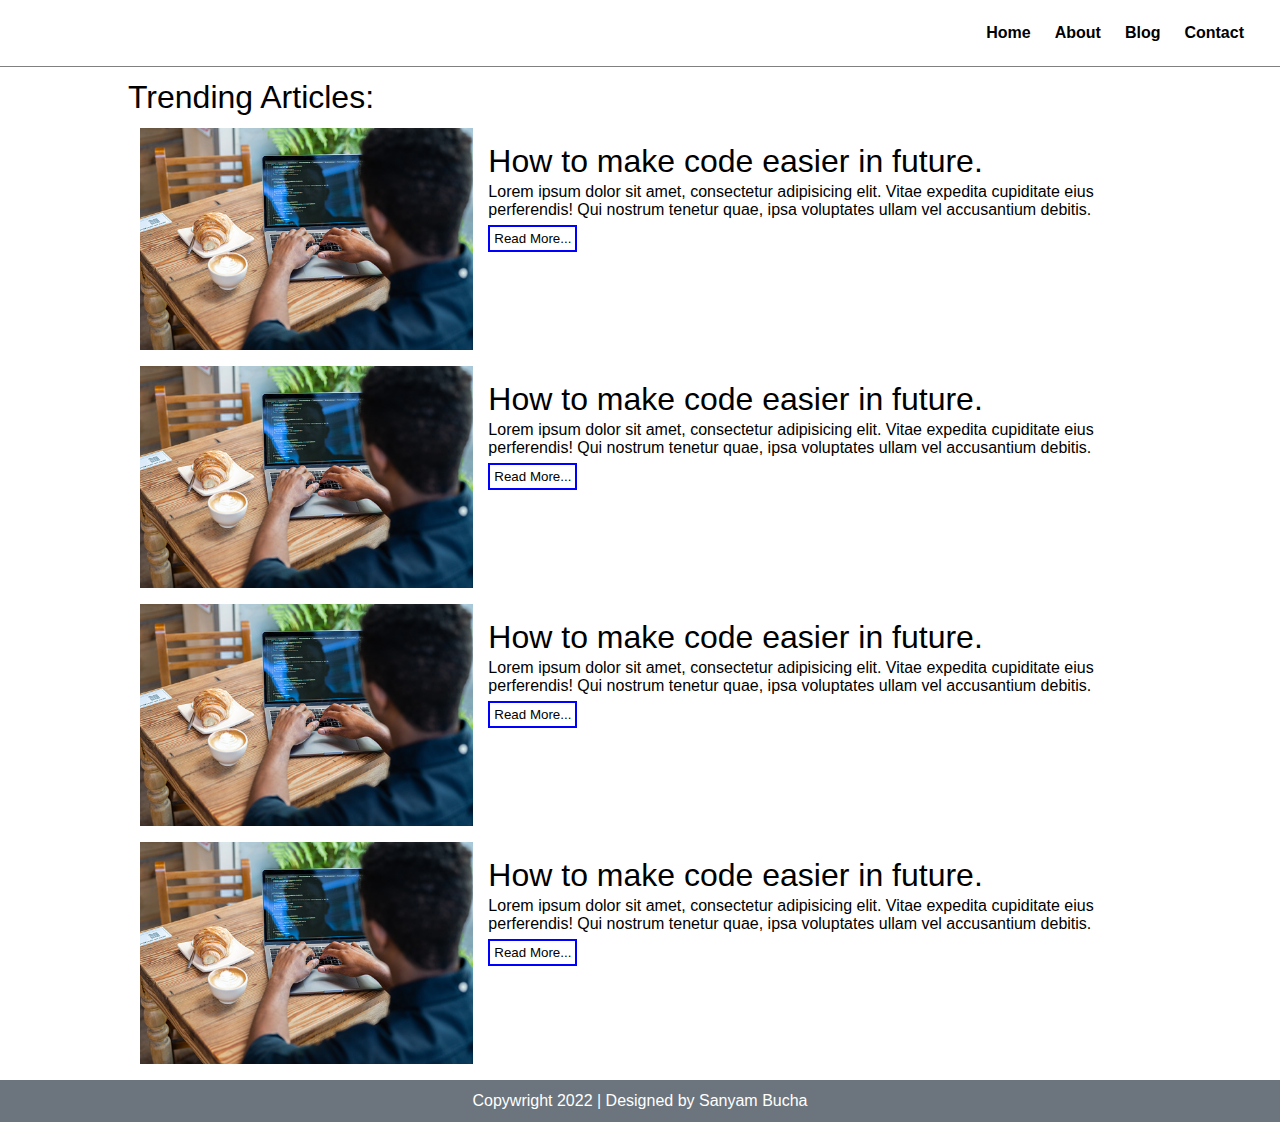
<file: index.html>
<!DOCTYPE html>
<html lang="en">
<head>
    <meta charset="UTF-8">
    <meta http-equiv="X-UA-Compatible" content="IE=edge">
    <meta name="viewport" content="width=device-width, initial-scale=1.0">
    <title>Home - Sanyam Bucha</title>
    <link rel="stylesheet" href="assets/css/style.css">
    <script src="assets/js/script.js"></script>
    <link href="https://cdnjs.cloudflare.com/ajax/libs/font-awesome/5.13.0/css/all.min.css" rel="stylesheet">
</head>
<body>
    <button onclick="topFunction()" id="myBtn" title="Go to top"><i class="fas fa-arrow-up"></i></button>
    <nav>
        <ul>
            <li><a href="/">Home</a></li>
            <li><a href="/about">About</a></li>
            <li><a href="/faq">Blog</a></li>
            <li><a href="/contact">Contact</a></li>
        </ul>
    </nav>
    <div class="articles">
        <h1>Trending Articles:</h1>
        <div class="article">
            <div class="thumbnail">
                    <img src="assets/images/istockphoto-1317787665-170667a.jpg" alt="article">
            </div>
            <div class="content">
                <h1 class="spacing-a">How to make code easier in future.</h1>
                <p class="spacing-a">Lorem ipsum dolor sit amet, consectetur adipisicing elit. Vitae expedita cupiditate eius perferendis! Qui nostrum tenetur quae, ipsa voluptates ullam vel accusantium debitis.</p>
                <button class="btn spacing-a">Read More...</button>
            </div>
        </div>
        <div class="article">
            <div class="thumbnail">
                    <img src="assets/images/istockphoto-1317787665-170667a.jpg" alt="article">
            </div>
            <div class="content">
                <h1 class="spacing-a">How to make code easier in future.</h1>
                <p class="spacing-a">Lorem ipsum dolor sit amet, consectetur adipisicing elit. Vitae expedita cupiditate eius perferendis! Qui nostrum tenetur quae, ipsa voluptates ullam vel accusantium debitis.</p>
                <button class="btn spacing-a">Read More...</button>
            </div>
        </div>
        <div class="article">
            <div class="thumbnail">
                    <img src="assets/images/istockphoto-1317787665-170667a.jpg" alt="article">
            </div>
            <div class="content">
                <h1 class="spacing-a">How to make code easier in future.</h1>
                <p class="spacing-a">Lorem ipsum dolor sit amet, consectetur adipisicing elit. Vitae expedita cupiditate eius perferendis! Qui nostrum tenetur quae, ipsa voluptates ullam vel accusantium debitis.</p>
                <button class="btn spacing-a">Read More...</button>
            </div>
        </div>
        <div class="article">
            <div class="thumbnail">
                    <img src="assets/images/istockphoto-1317787665-170667a.jpg" alt="article">
            </div>
            <div class="content">
                <h1 class="spacing-a">How to make code easier in future.</h1>
                <p class="spacing-a">Lorem ipsum dolor sit amet, consectetur adipisicing elit. Vitae expedita cupiditate eius perferendis! Qui nostrum tenetur quae, ipsa voluptates ullam vel accusantium debitis.</p>
                <button class="btn spacing-a">Read More...</button>
            </div>
        </div>
    </div>
    <footer>
        <p>Copywright 2022 | Designed by Sanyam Bucha</p>
    </footer>
    
<script>
    //Get the button
    var mybutton = document.getElementById("myBtn");
    
    // When the user scrolls down 20px from the top of the document, show the button
    window.onscroll = function() {scrollFunction()};
    
    function scrollFunction() {
      if (document.body.scrollTop > 20 || document.documentElement.scrollTop > 20) {
        mybutton.style.display = "block";
      } else {
        mybutton.style.display = "none";
      }
    }
    
    // When the user clicks on the button, scroll to the top of the document
    function topFunction() {
        window.scrollTo({top: 0, behavior: 'smooth'});
    }
    </script>
</body>
</html>
</file>
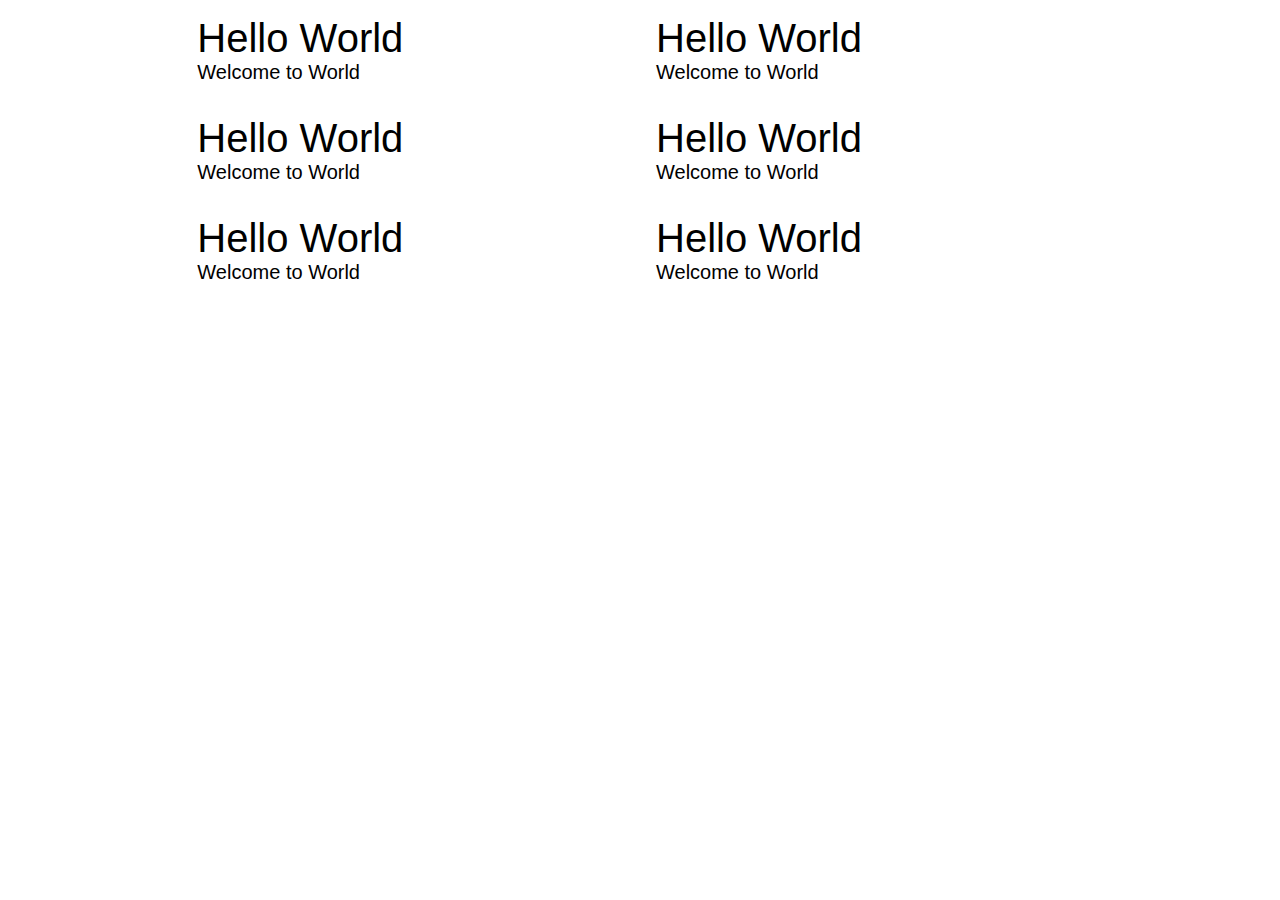
<file: blog.html>
<!DOCTYPE html>
<html>
<head>
<meta name="viewport" content="width=device-width, initial-scale=1">
<link rel="stylesheet" href="assets/css/style.css">
<style>
body {
  font-family: Arial, Helvetica, sans-serif;
  font-size: 20px;
}

#myBtn {
  display: none;
  position: fixed;
  bottom: 20px;
  right: 30px;
  z-index: 99;
  font-size: 18px;
  border: none;
  outline: none;
  background-color: red;
  color: white;
  cursor: pointer;
  padding: 15px;
  border-radius: 4px;
}

#myBtn:hover {
  background-color: #555;
}
</style>
</head>
<body>
  <div class="cards">
    <div class="card">
      <h1>Hello World</h1>
      <p>Welcome to World</p>
    </div>
    <div class="card">
      <h1>Hello World</h1>
      <p>Welcome to World</p>
    </div>
    <div class="card">
      <h1>Hello World</h1>
      <p>Welcome to World</p>
    </div>
    <div class="card">
      <h1>Hello World</h1>
      <p>Welcome to World</p>
    </div>
    <div class="card">
      <h1>Hello World</h1>
      <p>Welcome to World</p>
    </div>
    <div class="card">
      <h1>Hello World</h1>
      <p>Welcome to World</p>
    </div>
  </div>

<button onclick="topFunction()" id="myBtn" title="Go to top">Top</button>

<script>
//Get the button
var mybutton = document.getElementById("myBtn");

// When the user scrolls down 20px from the top of the document, show the button
window.onscroll = function() {scrollFunction()};

function scrollFunction() {
  if (document.body.scrollTop > 20 || document.documentElement.scrollTop > 20) {
    mybutton.style.display = "block";
  } else {
    mybutton.style.display = "none";
  }
}

// When the user clicks on the button, scroll to the top of the document
function topFunction() {
  document.body.scrollTop = 0;
  document.documentElement.scrollTop = 0;
}
</script>

</body>
</html>
</file>
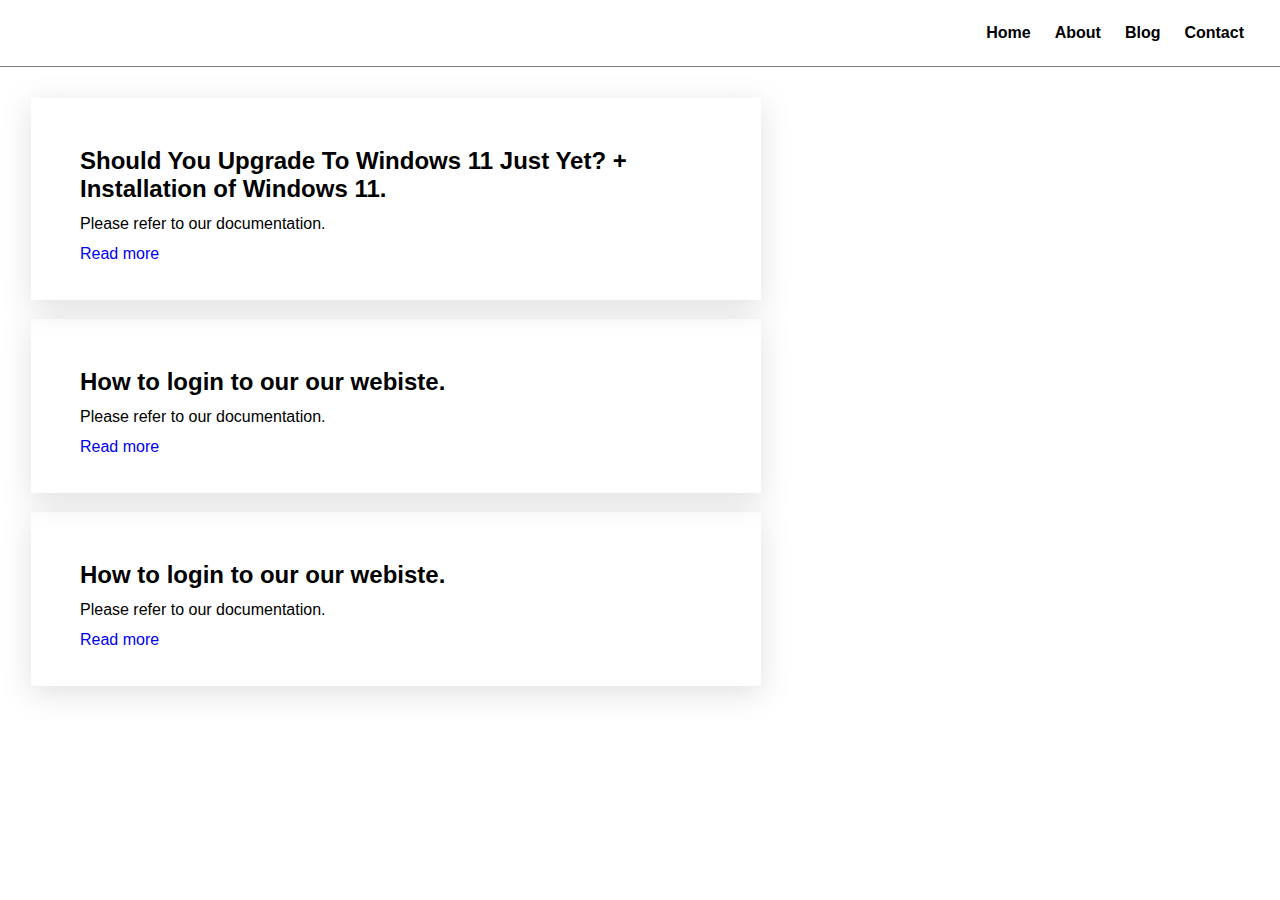
<file: faq.html>
<!DOCTYPE html>
<html lang="en">
<head>
    <meta charset="UTF-8">
    <meta http-equiv="X-UA-Compatible" content="IE=edge">
    <meta name="viewport" content="width=device-width, initial-scale=1.0">
    <title>FAQ - Sanyam Bucha</title>
    <link rel="stylesheet" href="assets/css/style.css">
    <script src="assets/js/script.js"></script>
</head>
<body>
    <nav>
        <ul>
            <li><a href="/">Home</a></li>
            <li><a href="/about">About</a></li>
            <li><a href="/faq">Blog</a></li>
            <li><a href="/contact">Contact</a></li>
        </ul>
    </nav>
    <div class="faqs">
        <div class="faq">
            <a href="#"><h2 class="heading spacing">Should You Upgrade To Windows 11 Just Yet? + Installation of Windows 11.</h2></a>
            <p class="paragraph spacing">Please refer to our documentation.</p>
            <a href="#" class="spacing">Read more</a>
        </div>
        <div class="faq">
            <a href="#"><h2 class="heading spacing">How to login to our our webiste.</h2></a>
            <p class="paragraph spacing">Please refer to our documentation.</p>
            <a href="#" class="spacing">Read more</a>
        </div>
        <div class="faq">
            <a href="#"><h2 class="heading spacing">How to login to our our webiste.</h2></a>
            <p class="paragraph spacing">Please refer to our documentation.</p>
            <a href="#" class="spacing">Read more</a>
        </div>
    </div>
</body>
</html>
</file>
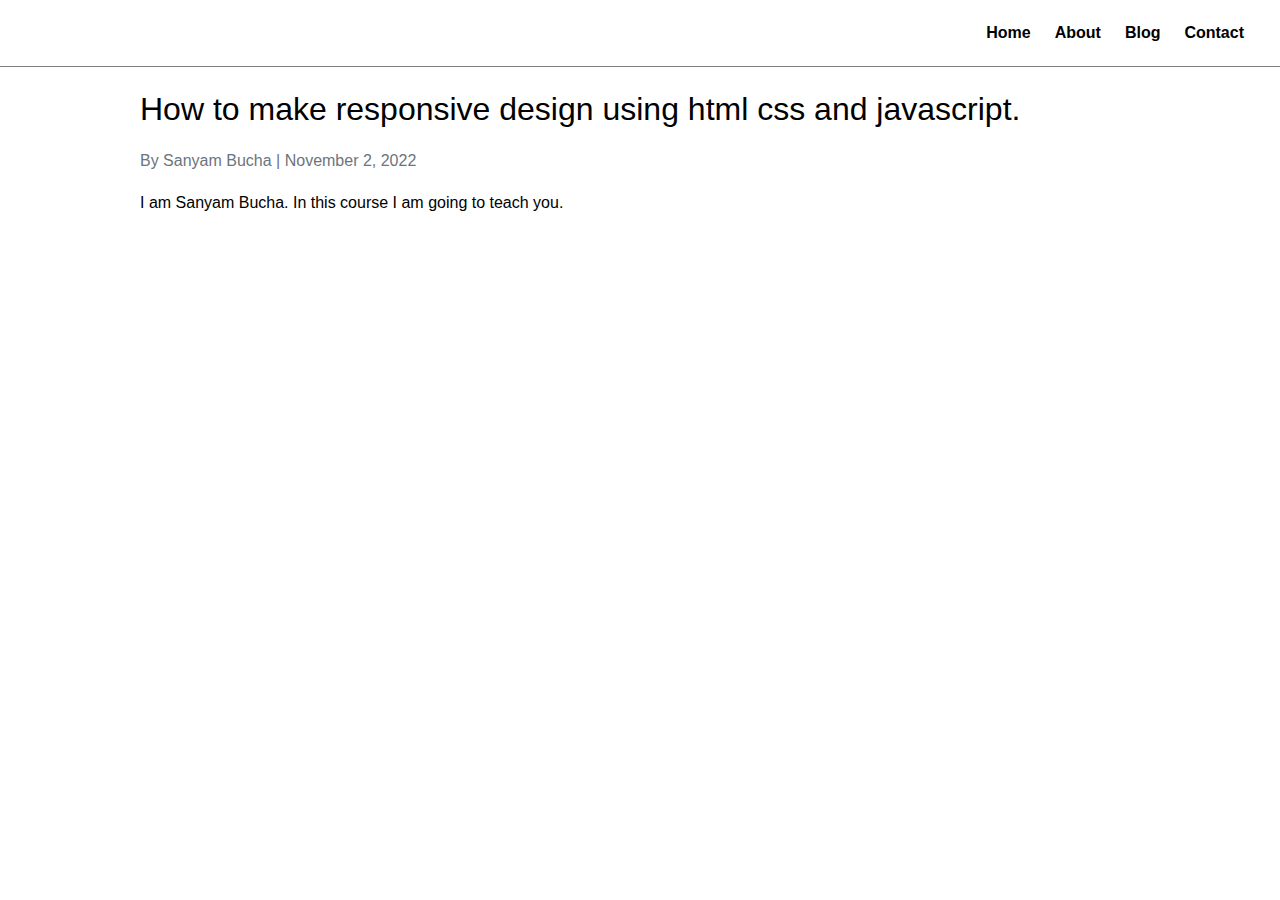
<file: view-blog.html>
<!DOCTYPE html>
<html lang="en">
<head>
    <meta charset="UTF-8">
    <meta http-equiv="X-UA-Compatible" content="IE=edge">
    <meta name="viewport" content="width=device-width, initial-scale=1.0">
    <title>Blog Read - Sanyam Bucha</title>
    <link rel="stylesheet" href="assets/css/style.css">
    <script src="assets/js/script.js"></script>
</head>
<body>
    <nav>
        <ul>
            <li><a href="#">Home</a></li>
            <li><a href="#">About</a></li>
            <li><a href="#">Blog</a></li>
            <li><a href="#">Contact</a></li>
        </ul>
    </nav>
    <div class="viewblog">
        <h1 class="spacing">How to make responsive design using html css and javascript.</h1>
        <p class="author-date spacing spacing-x">By Sanyam Bucha | November 2, 2022</p>
        <p class="spacing v-content">I am Sanyam Bucha. In this course I am going to teach you.</p>
    </div>
</body>
</html>
</file>
<file: assets/css/style.css>
@import url('https://fonts.googleapis.com/css2?family=Source+Code+Pro&display=swap');

*{
    padding: 0;
    margin: 0;
    /* font-family: 'Source Code Pro', monospace; */
    font-family: -apple-system, BlinkMacSystemFont, 'Segoe UI', Roboto, Oxygen, Ubuntu, Cantarell, 'Open Sans', 'Helvetica Neue', sans-serif;
    font-weight: 400;
}
body{
    scroll-behavior: smooth;
}
::-webkit-scrollbar {
    width: 10px;
}

::-webkit-scrollbar-track {
    background-color: white;
}

::-webkit-scrollbar-thumb {
    background-color: gray;
    border-radius: 60px;
    box-shadow: inset 0 0 6px rgba(0, 0, 0, 0.3);
}

::-webkit-scrollbar-thumb:hover{
    background-color: darkgrey;
}

nav{
    background-color: white;
    border-bottom: 1px solid grey;
}

nav>ul{
    display: flex;
    margin: 12px;
    padding: 12px;
    justify-content: right;
}

nav>ul>li{
    list-style: none;
}

nav ul li a{
    padding: 12px;
    text-decoration: none;
    color: black;
    font-weight: bold;
}

nav ul li a:hover{
    text-decoration: underline;
}

.articles{
    width: 80%;
    margin: auto;
    margin-top: 12px;
}

.article{
    /* padding: 12px; */
    display: flex;
    margin: 12px 12px;
}
.articles .article .thumbnail img{
    max-width: 100%;
    height: auto;
    /* padding: 12px 12px; */
}

.thumbnail{
    flex: 0 0 33.333333%;
}

.content{
    padding: 12px;
    flex: 3;
}
.spacing-a{
    margin: 3px;
}

.articles .article .content .btn{
    padding: 4px;
    background-color: white;
    border: 2px solid blue;
}

.articles .article .content .btn:hover{
    cursor: pointer;
    background: blue;
    color: white;
}

/* faq.html */
.faqs{
    width: 60%;
    padding: 12px;
    background-color: rgba(243,244,246,var(--tw-bg-opacity));
}

.faq{
    box-shadow: rgba(100, 100, 111, 0.2) 0px 7px 29px 0px;
    padding: 37px;
    margin: 19px;
}
.faqs .faq a{
    text-decoration: none;
}
.faqs .faq .heading{
    color: black;
    font-weight: bold;
}

.spacing{
    margin: 12px;
}
/* end faq.html */
/* view-blog.html */
.viewblog{
    width: 80%;
    margin: auto;
    padding: 12px;
}
.spacing-x{
    padding: 12px 0;
}

.author-date{
    color: #6c757d!important;
}
/* end view-blog.html */
/* contact */
.contact{
    width: 60%;
    margin: auto;
}
.contact .fields .form-control{
    width: 100%;
    padding: 4px;
    margin: 3px;
    outline: none;
    border: 1px solid grey;
    border-radius: 12x;
}

.contact .fields .form-control:focus{
    border: 2px solid green;
    transition: 0.3s;

}

.contact .fields{
    margin: 12px;
}

.contact .fields .textarea{
    resize: none;
}
.contact .fields .button{
    border: 1px solid green;
    padding: 8px;
    background-color: white;
    margin: 2px;
    width: 100%;
    /* border-radius: 6px; */
}

.contact .fields .button:hover{
    transition: 0.3s;
    cursor: pointer;
    background-color: green;
    color: white;
}

/* end contact */
/* footer */
footer{
    background-color: #6c757d;
    color: white;
    padding: 12px;
    text-align: center;
}
/* end footer */
/* back to top style */
#myBtn {
    display: none;
    position: fixed;
    bottom: 20px;
    right: 30px;
    z-index: 99;
    font-size: 18px;
    border: none;
    outline: none;
    background-color: red;
    color: white;
    cursor: pointer;
    padding: 15px;
    border-radius: 4px;
  }
  
  #myBtn:hover {
    background-color: #555;
  }
/* back to top style ends */
/* cards design */
.cards{
    display: flex;
    justify-content: center;
    flex-wrap: wrap;
    vertical-align: middle;
    margin-left: auto;
    margin-right: auto;
}

.card{
    display: flex;
    width: 33.333333%;
    justify-content: center;
    padding: 1rem;
    flex-direction: column;
    box-shadow: var(--tw-ring-offset-shadow,0 0 #0000),var(--tw-ring-shadow,0 0 #0000),var(--tw-shadow);
}
/* cards design ends */


@media screen and (max-width: 1000px){
    .article{
        flex-direction: column;
    }
    .articles .article .thumbnail img{
        width: 100%;
        height: 70%;
        padding: 0;
    }

    .articles .article .content .btn{
        margin-top: 12px;
    }

    nav>ul{
        justify-content: left;
        flex-direction: column;
    }
    /* nav ul li a{
        display: block;
    } */
    nav ul li{
        border-bottom: 2px solid black;
        padding: 0;
        margin: 0;
    }
    nav ul{
        margin: 0;
        padding: 0;
        justify-content: center;
    }
    nav{
        display: none;
    }
    .faqs{
        margin: auto;
        width: 80%;
    }
    .contact{
        width: 80%;
    }
}
</file>
